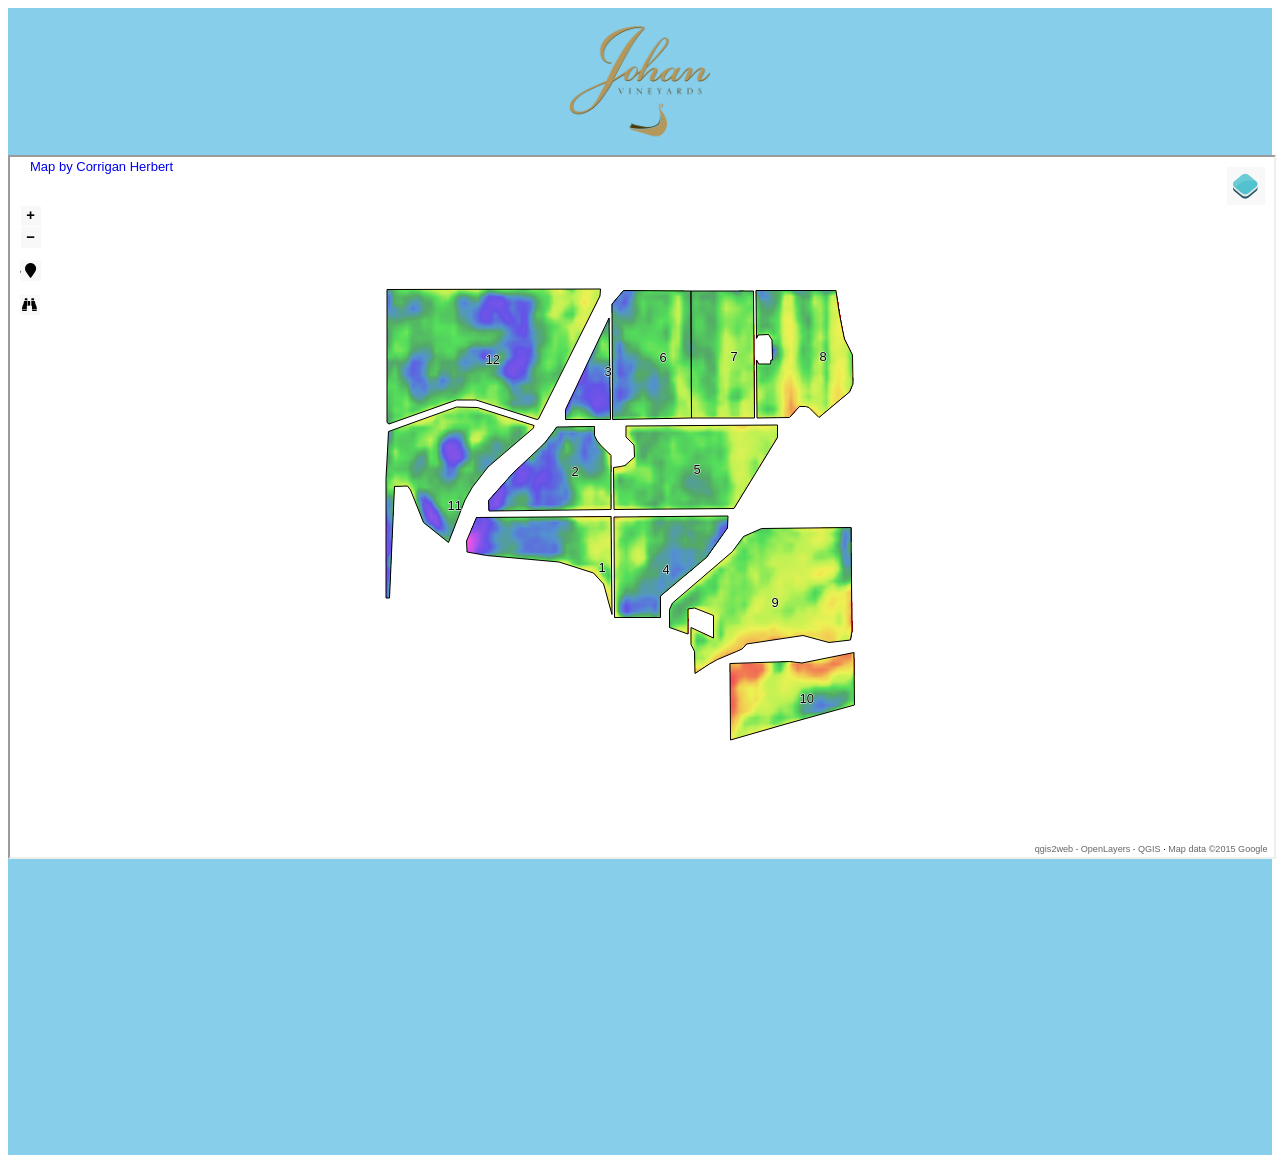
<file: index.html>
<!DOCTYPE html>
<html>
<head>
<link rel="stylesheet" type="text/css" href="index.css">
<meta name="viewport" content="width=device-width, height=device-height, initial-scale=1.0">
<title>Johan Vineyards NDVI</title>
<style>
#logo{
    width: 15%;
}

</style>
</head>
<body>
<div class=logo>
<img id="logo" src="cellars-logo.png" /> 
<div class="map">
<iframe id="map" src="./qgis2web/index.html"></iframe>
</div>
</div>

</body>
</html>
</file>
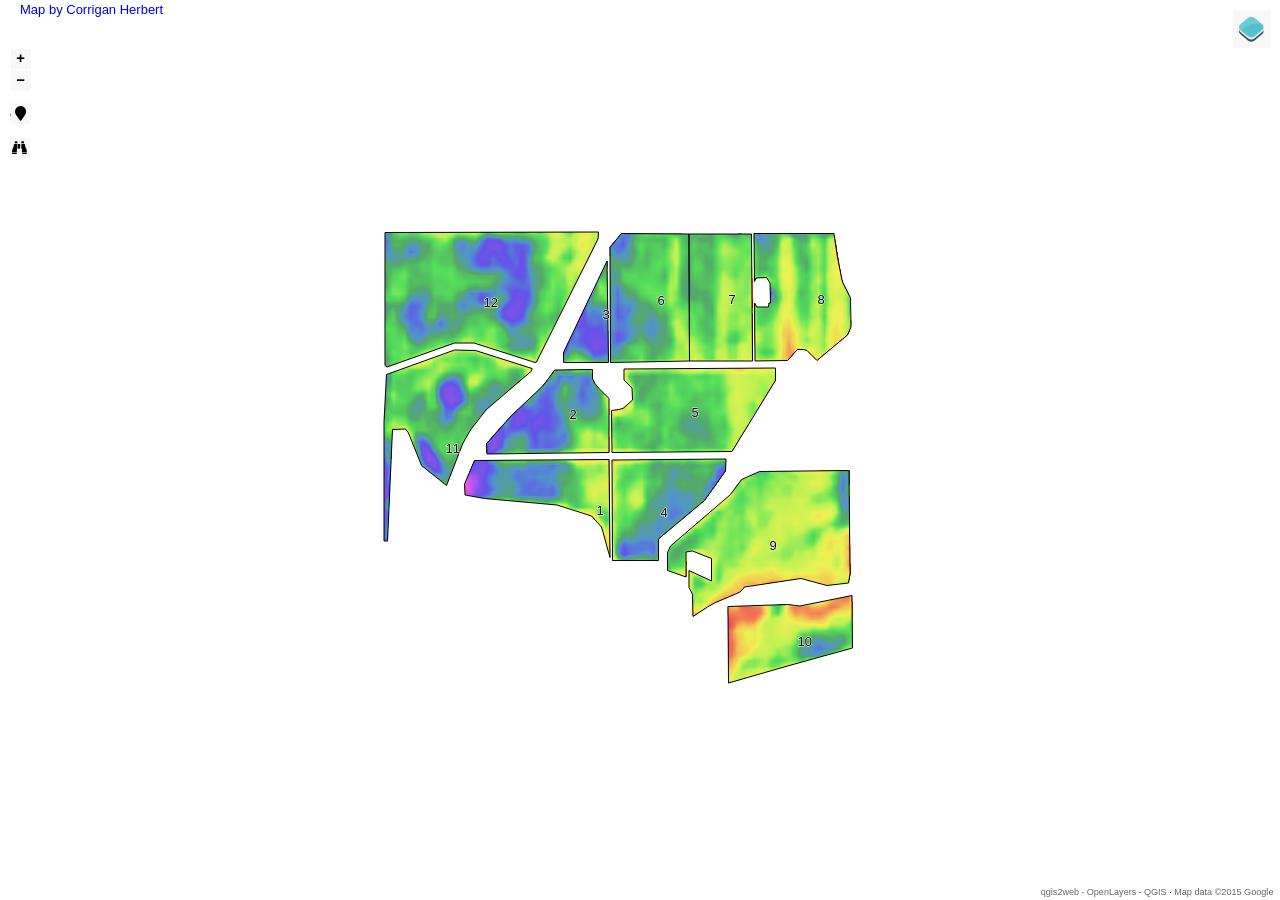
<file: qgis2web/index.html>
<!doctype html>
<html lang="en">
    <head>
        <meta charset="utf-8">
        <meta http-equiv="X-UA-Compatible" content="IE=edge">
        <meta name="viewport" content="initial-scale=1,user-scalable=no,maximum-scale=1,width=device-width">
        <meta name="mobile-web-app-capable" content="yes">
        <meta name="apple-mobile-web-app-capable" content="yes">
        <link rel="stylesheet" href="./resources/ol.css">
        <link rel="stylesheet" href="resources/fontawesome-all.min.css">
        <link rel="stylesheet" type="text/css" href="resources/horsey.min.css">
        <link rel="stylesheet" type="text/css" href="resources/ol3-search-layer.min.css">
        <link rel="stylesheet" href="./resources/ol3-layerswitcher.css">
        <link rel="stylesheet" href="./resources/qgis2web.css">
<style>
.search-layer {
  top: 135px;
  left: .5em;
}
.ol-touch .search-layer {
  top: 180px;
}
</style>
        <style>
        html, body {
            background-color: #ffffff;
        }
        .ol-control button {
            background-color: #f8f8f8 !important;
            color: #000000 !important;
            border-radius: 0px !important;
        }
        .ol-zoom, .geolocate, .gcd-gl-control .ol-control {
            background-color: rgba(255,255,255,.4) !important;
            padding: 3px !important;
        }
        .ol-scale-line {
            background: none !important;
        }
        .ol-scale-line-inner {
            border: 2px solid #f8f8f8 !important;
            border-top: none !important;
            background: rgba(255, 255, 255, 0.5) !important;
            color: black !important;
        }
        </style>

        <style>
        .geolocate {
            top: 65px;
            left: .5em;
        }
        .ol-touch .geolocate {
            top: 80px;
        }
        </style>
<style>
.tooltip {
  position: relative;
  background: rgba(0, 0, 0, 0.5);
  border-radius: 4px;
  color: white;
  padding: 4px 8px;
  opacity: 0.7;
  white-space: nowrap;
}
.tooltip-measure {
  opacity: 1;
  font-weight: bold;
}
.tooltip-static {
  background-color: #ffcc33;
  color: black;
  border: 1px solid white;
}
.tooltip-measure:before,
.tooltip-static:before {
  border-top: 6px solid rgba(0, 0, 0, 0.5);
  border-right: 6px solid transparent;
  border-left: 6px solid transparent;
  content: "";
  position: absolute;
  bottom: -6px;
  margin-left: -7px;
  left: 50%;
}
.tooltip-static:before {
  border-top-color: #ffcc33;
}
.measure-control {
  top: 100px;
  left: .5em;
}
.ol-touch .measure-control {
  top: 130px;
}
</style>
        <style>
        html, body, #map {
            width: 100%;
            height: 100%;
            padding: 0;
            margin: 0;
        }
       a {text-decoration: none;}
        .attribution{
            position: absolute;
            z-index: 200;
            color: #666;
            margin-top: 2px;
            padding-left: 20px;
            width: 150px;
            height: 20px;
            background: rgba(255,255,255,0.8)
        }
        .ol-zoom.ol-unselectable.ol-control{
            top: 45px;
        }
        .geolocate.ol-unselectable.ol-control{
            top: 100px
        }
        #popup.ol-popup{
            max-height: 1000px; 
        }
        .ol-overlaycontainer-stopevent.ol-overlay-container.ol-selectable:hover{
            background-color: azure;
        }
        </style>
        <title></title>
    </head>
    <body>
        <div class="attribution">
            <a href="mailto:corriherbert@gmail.com?subject=vineyard_map">Map by Corrigan Herbert</a>
        </div>
        <div id="map">
            <div id="popup" class="ol-popup">
                <a href="#" id="popup-closer" class="ol-popup-closer"></a>
                <div id="popup-content"></div>
            </div>
        </div>
        <script src="resources/qgis2web_expressions.js"></script>
        <script src="resources/polyfills.js"></script>
        <script src="./resources/functions.js"></script>
        <script src="./resources/ol.js"></script>
        <script src="http://cdn.polyfill.io/v2/polyfill.min.js?features=Element.prototype.classList,URL"></script>
        <script src="resources/horsey.min.js"></script>
        <script src="resources/ol3-search-layer.min.js"></script>
        <script src="./resources/ol3-layerswitcher.js"></script>
        <script src="layers/Blocks_3.js"></script>
        <script src="styles/Blocks_3_style.js"></script>
        <script src="./layers/layers.js" type="text/javascript"></script> 
        <script src="./resources/qgis2web.js"></script>
        <script src="./resources/Autolinker.min.js"></script>
    </body>
</html>
</file>
<file: index.css>
#logo{

display: block;
  margin-left: auto;
  margin-right: auto;
}
.logo{
    background-color: skyblue;
    width: 100%;
}

.map{
    height: 1000px;
}

#map{
    top: 55px;
    width: 100%; 
    height: 700px;  
}


@media screen and (max-width: 1060px) {
    #map{
        width: 100%;
        height: 100%;
        display: block;
        margin: 0 auto;
    }

    .map{
        height: 500px; 
    }
</file>
<file: qgis2web/resources/ol.css>
.ol-box{box-sizing:border-box;border-radius:2px;border:2px solid #00f}.ol-mouse-position{top:8px;right:8px;position:absolute}.ol-scale-line{background:rgba(0,60,136,.3);border-radius:4px;bottom:8px;left:8px;padding:2px;position:absolute}.ol-scale-line-inner{border:1px solid #eee;border-top:none;color:#eee;font-size:10px;text-align:center;margin:1px;will-change:contents,width}.ol-overlay-container{will-change:left,right,top,bottom}.ol-unsupported{display:none}.ol-unselectable,.ol-viewport{-webkit-touch-callout:none;-webkit-user-select:none;-moz-user-select:none;-ms-user-select:none;user-select:none;-webkit-tap-highlight-color:transparent}.ol-selectable{-webkit-touch-callout:default;-webkit-user-select:text;-moz-user-select:text;-ms-user-select:text;user-select:text}.ol-grabbing{cursor:-webkit-grabbing;cursor:-moz-grabbing;cursor:grabbing}.ol-grab{cursor:move;cursor:-webkit-grab;cursor:-moz-grab;cursor:grab}.ol-control{position:absolute;background-color:rgba(255,255,255,.4);border-radius:4px;padding:2px}.ol-control:hover{background-color:rgba(255,255,255,.6)}.ol-zoom{top:.5em;left:.5em}.ol-rotate{top:.5em;right:.5em;transition:opacity .25s linear,visibility 0s linear}.ol-rotate.ol-hidden{opacity:0;visibility:hidden;transition:opacity .25s linear,visibility 0s linear .25s}.ol-zoom-extent{top:4.643em;left:.5em}.ol-full-screen{right:.5em;top:.5em}@media print{.ol-control{display:none}}.ol-control button{display:block;margin:1px;padding:0;color:#fff;font-size:1.14em;font-weight:700;text-decoration:none;text-align:center;height:1.375em;width:1.375em;line-height:.4em;background-color:rgba(0,60,136,.5);border:none;border-radius:2px}.ol-control button::-moz-focus-inner{border:none;padding:0}.ol-zoom-extent button{line-height:1.4em}.ol-compass{display:block;font-weight:400;font-size:1.2em;will-change:transform}.ol-touch .ol-control button{font-size:1.5em}.ol-touch .ol-zoom-extent{top:5.5em}.ol-control button:focus,.ol-control button:hover{text-decoration:none;background-color:rgba(0,60,136,.7)}.ol-zoom .ol-zoom-in{border-radius:2px 2px 0 0}.ol-zoom .ol-zoom-out{border-radius:0 0 2px 2px}.ol-attribution{text-align:right;bottom:.5em;right:.5em;max-width:calc(100% - 1.3em)}.ol-attribution ul{margin:0;padding:0 .5em;font-size:.7rem;line-height:1.375em;color:#000;text-shadow:0 0 2px #fff}.ol-attribution li{display:inline;list-style:none;line-height:inherit}.ol-attribution li:not(:last-child):after{content:" "}.ol-attribution img{max-height:2em;max-width:inherit;vertical-align:middle}.ol-attribution button,.ol-attribution ul{display:inline-block}.ol-attribution.ol-collapsed ul{display:none}.ol-attribution:not(.ol-collapsed){background:rgba(255,255,255,.8)}.ol-attribution.ol-uncollapsible{bottom:0;right:0;border-radius:4px 0 0;height:1.1em;line-height:1em}.ol-attribution.ol-uncollapsible img{margin-top:-.2em;max-height:1.6em}.ol-attribution.ol-uncollapsible button{display:none}.ol-zoomslider{top:4.5em;left:.5em;height:200px}.ol-zoomslider button{position:relative;height:10px}.ol-touch .ol-zoomslider{top:5.5em}.ol-overviewmap{left:.5em;bottom:.5em}.ol-overviewmap.ol-uncollapsible{bottom:0;left:0;border-radius:0 4px 0 0}.ol-overviewmap .ol-overviewmap-map,.ol-overviewmap button{display:inline-block}.ol-overviewmap .ol-overviewmap-map{border:1px solid #7b98bc;height:150px;margin:2px;width:150px}.ol-overviewmap:not(.ol-collapsed) button{bottom:1px;left:2px;position:absolute}.ol-overviewmap.ol-collapsed .ol-overviewmap-map,.ol-overviewmap.ol-uncollapsible button{display:none}.ol-overviewmap:not(.ol-collapsed){background:rgba(255,255,255,.8)}.ol-overviewmap-box{border:2px dotted rgba(0,60,136,.7)}.ol-overviewmap .ol-overviewmap-box:hover{cursor:move}
/*# sourceMappingURL=ol.css.map */
</file>
<file: qgis2web/resources/ol3-layerswitcher.css>
.layer-switcher.shown.ol-control {
    background-color: transparent;
}

.layer-switcher.shown.ol-control:hover {
    background-color: transparent;
}

.layer-switcher {
    position: absolute;
    top: 3.5em;
    right: 0.5em;
    text-align: left;
}

.layer-switcher.shown {
    bottom: 3em;
}

.layer-switcher .panel {
    padding: 0 1em 0 0;
    margin: 0;
    border: 4px solid #eee;
    border-radius: 4px;
    background-color: white;
    display: none;
    max-height: 100%;
    overflow-y: auto;
}

.layer-switcher.shown .panel {
    display: block;
}

.layer-switcher button {
    float: right;
    width: 38px;
    height: 38px;
    background-image: url('[data-uri]') /*logo.png*/;
    background-repeat: no-repeat;
    background-position: 2px;
    background-color: white;
    border: none;
}

.layer-switcher.shown button {
    display: none;
}

.layer-switcher button:focus, .layer-switcher button:hover {
    background-color: white;
}

.layer-switcher ul {
    padding-left: 1em;
    list-style: none;
}

.layer-switcher li.group {
    padding-top: 5px;
}

.layer-switcher li.group > label {
    font-weight: bold;
}

.layer-switcher li.layer {
    display: table;
}

.layer-switcher li.layer label, .layer-switcher li.layer input {
    display: table-cell;
    vertical-align: sub;
}

.layer-switcher input {
    margin: 4px;
}

.layer-switcher.touch ::-webkit-scrollbar {
    width: 4px;
}

.layer-switcher.touch ::-webkit-scrollbar-track {
    -webkit-box-shadow: inset 0 0 6px rgba(0,0,0,0.3);
    border-radius: 10px;
}

.layer-switcher.touch ::-webkit-scrollbar-thumb {
    border-radius: 10px;
    -webkit-box-shadow: inset 0 0 6px rgba(0,0,0,0.5);
}
</file>
<file: qgis2web/resources/qgis2web.css>
html, body {
    height: 100%;
    padding: 0;
    margin: 0;
    font-family: sans-serif;
    font-size: small;
}

th, td {
    vertical-align: top;
    text-align: left;
}

#map {
    width: 100%;
    height: 100%;
}

.ol-popup {
    display: none;
    position: absolute;
    background-color: white;
    -moz-box-shadow: 0 1px 4px rgba(0,0,0,0.2);
    -webkit-filter: drop-shadow(0 1px 4px rgba(0,0,0,0.2));
    filter: drop-shadow(0 1px 4px rgba(0,0,0,0.2));
    padding: 15px;
    border-radius: 10px;
    border: 1px solid #cccccc;
    bottom: 12px;
    left: -50px;   
    height: auto;
    width: auto;
    min-width: 100px;
    max-height:400px;
    overflow: auto;      
}

.ol-popup-closer {
    text-decoration: none;
    position: absolute;
    top: 2px;
    right: 8px;
}

.ol-popup-closer:after {
    content: "X";
}

.ol-attribution a {
    text-decoration: none;
    color: #666;
    font-family: sans-serif;
    font-size: 100%;
}

.layer-switcher .panel {
    //border: 4px solid rgba(0,60,136,.5) !important;
    //border-radius: 4px !important;
}

.layer-switcher {
    top: 0.5em;
    right: 0.5em;
    text-align: left;
}

#popup-content>ul>li:nth-child(even) {
    background-color: #eee;
}

#popup-content ul {
    list-style-type: none;
    padding-left: 0;
}

#popup-content li {
    margin-bottom:0.25em;
}
</file>
<file: qgis2web/resources/horsey.min.css>
.sey-container{display:none;position:absolute;box-shadow:1px 2px 6px;background-color:#fff;color:#333;transition:left .1s ease-in-out;z-index:1}.sey-list{padding:0;margin:0;list-style-type:none}.sey-show{display:block}.sey-hide{display:none}.sey-empty{cursor:default;padding:7px}.sey-item{cursor:pointer;overflow:hidden;white-space:nowrap;text-overflow:ellipsis;padding:7px}.sey-item:hover{background-color:#444;color:#fff}.sey-selected{background-color:#333;color:#fff}.sey-char-highlight{font-weight:700}.sey-category-id{background-color:#eee;color:#aaa;text-align:right;text-transform:capitalize;font-style:italic;font-size:12px;box-shadow:1px 0 1px;padding:7px}
</file>
<file: qgis2web/resources/ol3-search-layer.min.css>
.search-layer{top:65px;left:.5em}.ol-touch .search-layer{top:80px}.search-layer button{background-repeat:no-repeat;background-position:center center;top:2px;left:2px}.search-layer-input-search{position:absolute;top:2px;left:32px;width:180px;padding:5px;border:1px solid #ccc;font-family:inherit;font-size:.875rem}.search-layer-collapsed{display:none}
</file>
